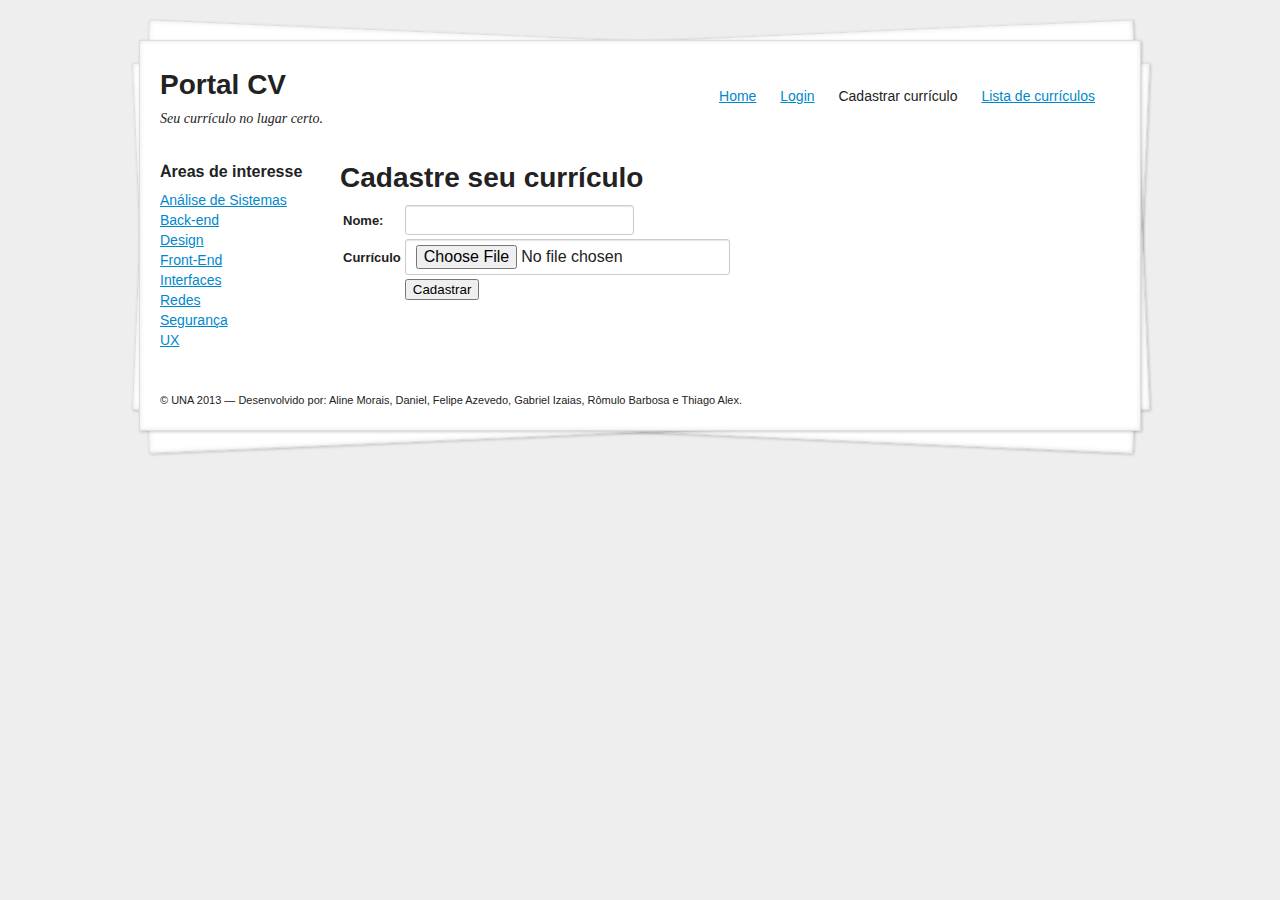
<file: cadastrar.html>
<!doctype html>
<html lang="pt-br">
<head>
    <meta charset="UTF-8">
    <title>Portal CV</title>
    <link rel="stylesheet" href="css/estilos.css">
    <script type="text/javascript" src="js/scripts.js"></script>
</head>
<body>
    <div id="tudo">
        <!-- CABEÇALHO -->
        <header id="cabecalho">
            <!-- LOGO -->
            <div id="logo">
                <h1><a href="index.html" title="Página Inicial">Portal CV</a></h1>
                <p id="subtitulo">Seu currículo no lugar certo.</p>
            </div>
            <!-- MENU -->
            <ul id="menu">
                <li class=""><a href="index.html">Home</a></li>
                <li class=""><a href="login.html">Login</a></li>
                <li class="selecionado"><a href="cadastrar.html">Cadastrar currículo</a></li>
                <li class=""><a href="lista.html">Lista de currículos</a></li>
            </ul>
        </header>
        <!-- CONTEÚDO PRINCIPAL -->
        <div id="meio">
            <div id="sidebar">
                <div class="sidebar-box">
                    <h2 class="sidebar-box-titulo">Áreas de interesse</h2>
                    <ul class="sidebar-box-lista">
                        <li><a href="#">Análise de Sistemas</a></li>
                        <li><a href="#">Back-end</a></li>
                        <li><a href="#">Design</a></li>
                        <li><a href="#">Front-End</a></li>
                        <li><a href="#">Interfaces</a></li>
                        <li><a href="#">Redes</a></li>
                        <li><a href="#">Segurança</a></li>
                        <li><a href="#">UX</a></li>
                    </ul>
                </div>
            </div>
            <div id="conteudo">
                <h1>Cadastre seu currículo</h1>
                <form action="listar.html" method="post" id="cadastrar" onsubmit="validar(event, this)">
                    <table>
                        <tr>
                            <td><label for="i-nome">Nome:</label></td>
                            <td><input type="text" name="nome" title="Nome" class="input"></td>
                        </tr>
                        <tr>
                            <td><label for="i-curriculo">Currículo</label></td>
                            <td><input type="file" class="input" title="Currículo"></td>
                        </tr>
                        <tr>
                            <td></td>
                            <td><input type="submit" value="Cadastrar"></td>
                        </tr>
                    </table>
                </form>
            </div>
        </div>
        <!-- RODAPE -->
        <footer id="rodape">
            <p>&copy; UNA 2013 &mdash; Desenvolvido por: Aline Morais, Daniel, Felipe Azevedo, Gabriel Izaias, Rômulo Barbosa e Thiago Alex.</p>
        </footer>
    </div>
</body>
</html>
</file>
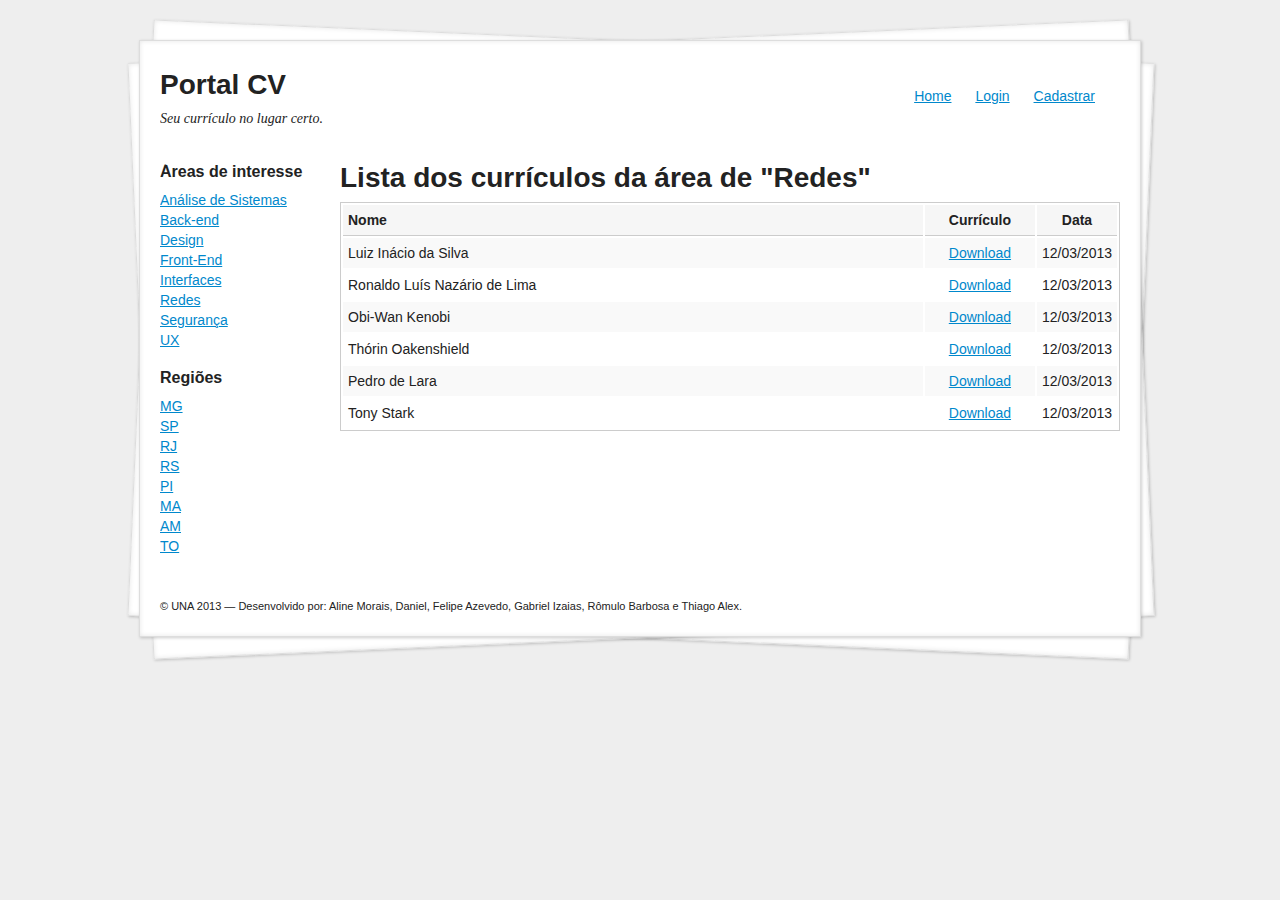
<file: lista-area.html>
<!doctype html>
<html lang="pt-br">
<head>
    <meta charset="UTF-8">
    <title>Portal CV</title>
    <link rel="stylesheet" href="css/estilos.css">
</head>
<body>
    <div id="tudo">
        <!-- CABEÇALHO -->
        <header id="cabecalho">
            <!-- LOGO -->
            <div id="logo">
                <h1><a href="index.html" title="Página Inicial">Portal CV</a></h1>
                <p id="subtitulo">Seu currículo no lugar certo.</p>
            </div>
            <!-- MENU -->
            <ul id="menu">
                <li class=""><a href="index.html">Home</a></li>
                <li class=""><a href="login.html">Login</a></li>
                <li class=""><a href="cadastrar.html">Cadastrar</a></li>
            </ul>
        </header>
        <!-- CONTEÚDO PRINCIPAL -->
        <div id="meio">
            <div id="sidebar">
                <div class="sidebar-box">
                    <h2 class="sidebar-box-titulo">Áreas de interesse</h2>
                    <ul class="sidebar-box-lista">
                        <li><a href="lista-area.html">Análise de Sistemas</a></li>
                        <li><a href="lista-area.html">Back-end</a></li>
                        <li><a href="lista-area.html">Design</a></li>
                        <li><a href="lista-area.html">Front-End</a></li>
                        <li><a href="lista-area.html">Interfaces</a></li>
                        <li><a href="lista-area.html">Redes</a></li>
                        <li><a href="lista-area.html">Segurança</a></li>
                        <li><a href="lista-area.html">UX</a></li>
                    </ul>
                </div>
                <div class="sidebar-box">
                    <h2 class="sidebar-box-titulo">Regiões</h2>
                    <ul class="sidebar-box-lista">
                        <li><a href="lista-regiao.html">MG</a></li>
                        <li><a href="lista-regiao.html">SP</a></li>
                        <li><a href="lista-regiao.html">RJ</a></li>
                        <li><a href="lista-regiao.html">RS</a></li>
                        <li><a href="lista-regiao.html">PI</a></li>
                        <li><a href="lista-regiao.html">MA</a></li>
                        <li><a href="lista-regiao.html">AM</a></li>
                        <li><a href="lista-regiao.html">TO</a></li>
                    </ul>
                </div>
            </div>
            <div id="conteudo">
                <h1>Lista dos currículos da área de "Redes"</h1>
                <table class="lista">
                    <thead>
                        <tr>
                            <th class="col-nome">Nome</th>
                            <th class="col-cv">Currículo</th>
                            <!-- <th class="col-areas">Áreas de interesse</th> -->
                            <th class="col-data">Data</th>
                        </tr>
                    </thead>
                    <tbody>
                        <tr>
                            <td class="col-nome">Luiz Inácio da Silva</td>
                            <td class="col-cv"><a href="#">Download</a></td>
                            <!-- <td class="col-areas">Back-end</td> -->
                            <td class="col-data">12/03/2013</td>
                        </tr>
                        <tr>
                            <td class="col-nome">Ronaldo Luís Nazário de Lima</td>
                            <td class="col-cv"><a href="#">Download</a></td>
                            <!-- <td class="col-areas">UX, Intefaces, Design</td> -->
                            <td class="col-data">12/03/2013</td>
                        </tr>
                        <tr>
                            <td class="col-nome">Obi-Wan Kenobi</td>
                            <td class="col-cv"><a href="#">Download</a></td>
                            <!-- <td class="col-areas">Design, Redes, Análise de Sistemas</td> -->
                            <td class="col-data">12/03/2013</td>
                        </tr>
                        <tr>
                            <td class="col-nome">Thórin Oakenshield</td>
                            <td class="col-cv"><a href="#">Download</a></td>
                            <!-- <td class="col-areas">Design, Front-end, Infra-estrutura</td> -->
                            <td class="col-data">12/03/2013</td>
                        </tr>
                        <tr>
                            <td class="col-nome">Pedro de Lara</td>
                            <td class="col-cv"><a href="#">Download</a></td>
                            <!-- <td class="col-areas">Design, UX</td> -->
                            <td class="col-data">12/03/2013</td>
                        </tr>
                        <tr>
                            <td class="col-nome">Tony Stark</td>
                            <td class="col-cv"><a href="#">Download</a></td>
                            <!-- <td class="col-areas">Redes, Segurança</td> -->
                            <td class="col-data">12/03/2013</td>
                        </tr>
                    </tbody>
                </table>
            </div>
        </div>
        <!-- RODAPE -->
        <footer id="rodape">
            <p>&copy; UNA 2013 &mdash; Desenvolvido por: Aline Morais, Daniel, Felipe Azevedo, Gabriel Izaias, Rômulo Barbosa e Thiago Alex.</p>
        </footer>
    </div>
    <script type="text/javascript" src="js/scripts.js"></script>
</body>
</html>
</file>
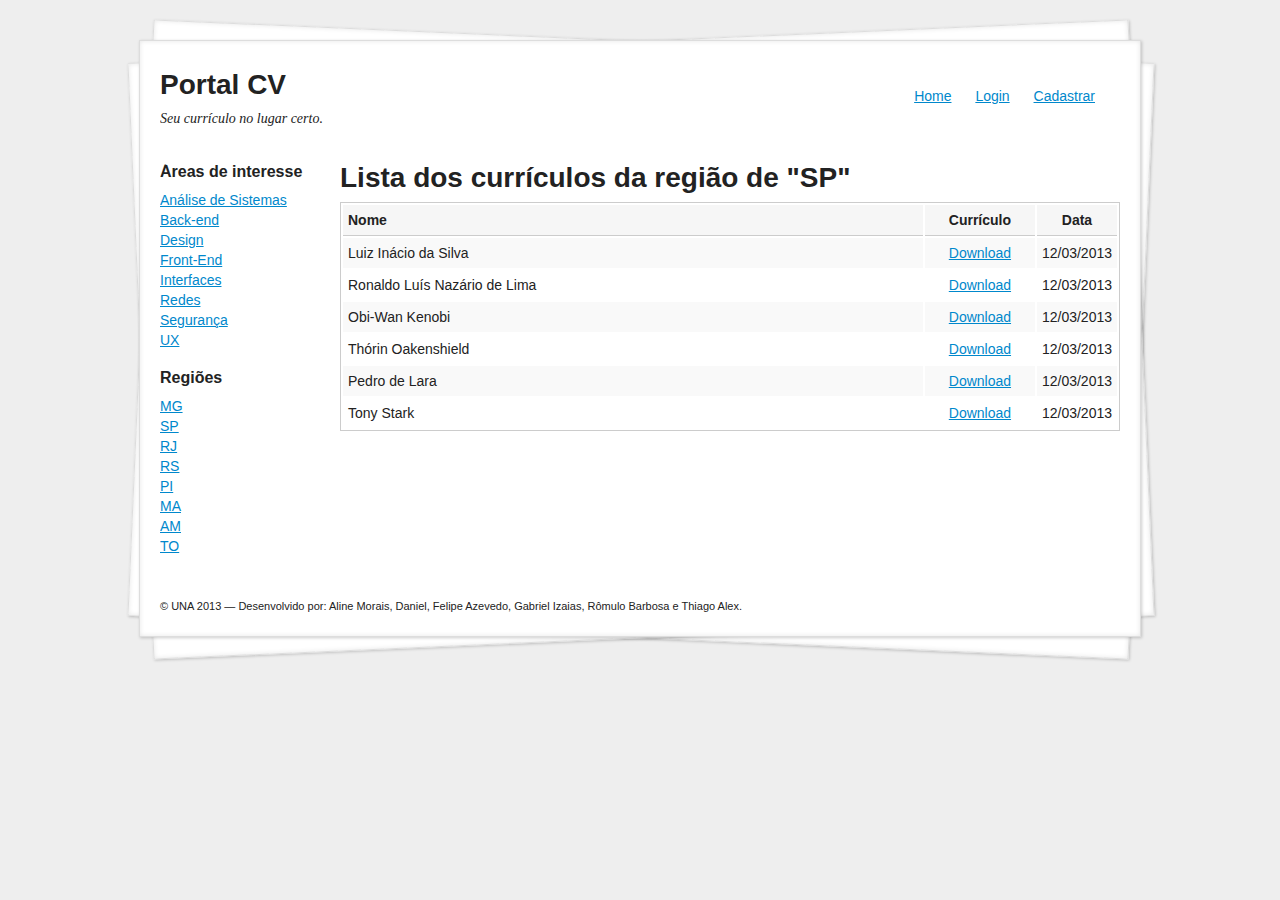
<file: lista-regiao.html>
<!doctype html>
<html lang="pt-br">
<head>
    <meta charset="UTF-8">
    <title>Portal CV</title>
    <link rel="stylesheet" href="css/estilos.css">
</head>
<body>
    <div id="tudo">
        <!-- CABEÇALHO -->
        <header id="cabecalho">
            <!-- LOGO -->
            <div id="logo">
                <h1><a href="index.html" title="Página Inicial">Portal CV</a></h1>
                <p id="subtitulo">Seu currículo no lugar certo.</p>
            </div>
            <!-- MENU -->
            <ul id="menu">
                <li class=""><a href="index.html">Home</a></li>
                <li class=""><a href="login.html">Login</a></li>
                <li class=""><a href="cadastrar.html">Cadastrar</a></li>
            </ul>
        </header>
        <!-- CONTEÚDO PRINCIPAL -->
        <div id="meio">
            <div id="sidebar">
                <div class="sidebar-box">
                    <h2 class="sidebar-box-titulo">Áreas de interesse</h2>
                    <ul class="sidebar-box-lista">
                        <li><a href="lista-area.html">Análise de Sistemas</a></li>
                        <li><a href="lista-area.html">Back-end</a></li>
                        <li><a href="lista-area.html">Design</a></li>
                        <li><a href="lista-area.html">Front-End</a></li>
                        <li><a href="lista-area.html">Interfaces</a></li>
                        <li><a href="lista-area.html">Redes</a></li>
                        <li><a href="lista-area.html">Segurança</a></li>
                        <li><a href="lista-area.html">UX</a></li>
                    </ul>
                </div>
                <div class="sidebar-box">
                    <h2 class="sidebar-box-titulo">Regiões</h2>
                    <ul class="sidebar-box-lista">
                        <li><a href="lista-regiao.html">MG</a></li>
                        <li><a href="lista-regiao.html">SP</a></li>
                        <li><a href="lista-regiao.html">RJ</a></li>
                        <li><a href="lista-regiao.html">RS</a></li>
                        <li><a href="lista-regiao.html">PI</a></li>
                        <li><a href="lista-regiao.html">MA</a></li>
                        <li><a href="lista-regiao.html">AM</a></li>
                        <li><a href="lista-regiao.html">TO</a></li>
                    </ul>
                </div>
            </div>
            <div id="conteudo">
                <h1>Lista dos currículos da região de "SP"</h1>
                <table class="lista">
                    <thead>
                        <tr>
                            <th class="col-nome">Nome</th>
                            <th class="col-cv">Currículo</th>
                            <!-- <th class="col-areas">Áreas de interesse</th> -->
                            <th class="col-data">Data</th>
                        </tr>
                    </thead>
                    <tbody>
                        <tr>
                            <td class="col-nome">Luiz Inácio da Silva</td>
                            <td class="col-cv"><a href="#">Download</a></td>
                            <!-- <td class="col-areas">Back-end</td> -->
                            <td class="col-data">12/03/2013</td>
                        </tr>
                        <tr>
                            <td class="col-nome">Ronaldo Luís Nazário de Lima</td>
                            <td class="col-cv"><a href="#">Download</a></td>
                            <!-- <td class="col-areas">UX, Intefaces, Design</td> -->
                            <td class="col-data">12/03/2013</td>
                        </tr>
                        <tr>
                            <td class="col-nome">Obi-Wan Kenobi</td>
                            <td class="col-cv"><a href="#">Download</a></td>
                            <!-- <td class="col-areas">Design, Redes, Análise de Sistemas</td> -->
                            <td class="col-data">12/03/2013</td>
                        </tr>
                        <tr>
                            <td class="col-nome">Thórin Oakenshield</td>
                            <td class="col-cv"><a href="#">Download</a></td>
                            <!-- <td class="col-areas">Design, Front-end, Infra-estrutura</td> -->
                            <td class="col-data">12/03/2013</td>
                        </tr>
                        <tr>
                            <td class="col-nome">Pedro de Lara</td>
                            <td class="col-cv"><a href="#">Download</a></td>
                            <!-- <td class="col-areas">Design, UX</td> -->
                            <td class="col-data">12/03/2013</td>
                        </tr>
                        <tr>
                            <td class="col-nome">Tony Stark</td>
                            <td class="col-cv"><a href="#">Download</a></td>
                            <!-- <td class="col-areas">Redes, Segurança</td> -->
                            <td class="col-data">12/03/2013</td>
                        </tr>
                    </tbody>
                </table>
            </div>
        </div>
        <!-- RODAPE -->
        <footer id="rodape">
            <p>&copy; UNA 2013 &mdash; Desenvolvido por: Aline Morais, Daniel, Felipe Azevedo, Gabriel Izaias, Rômulo Barbosa e Thiago Alex.</p>
        </footer>
    </div>
    <script type="text/javascript" src="js/scripts.js"></script>
</body>
</html>
</file>
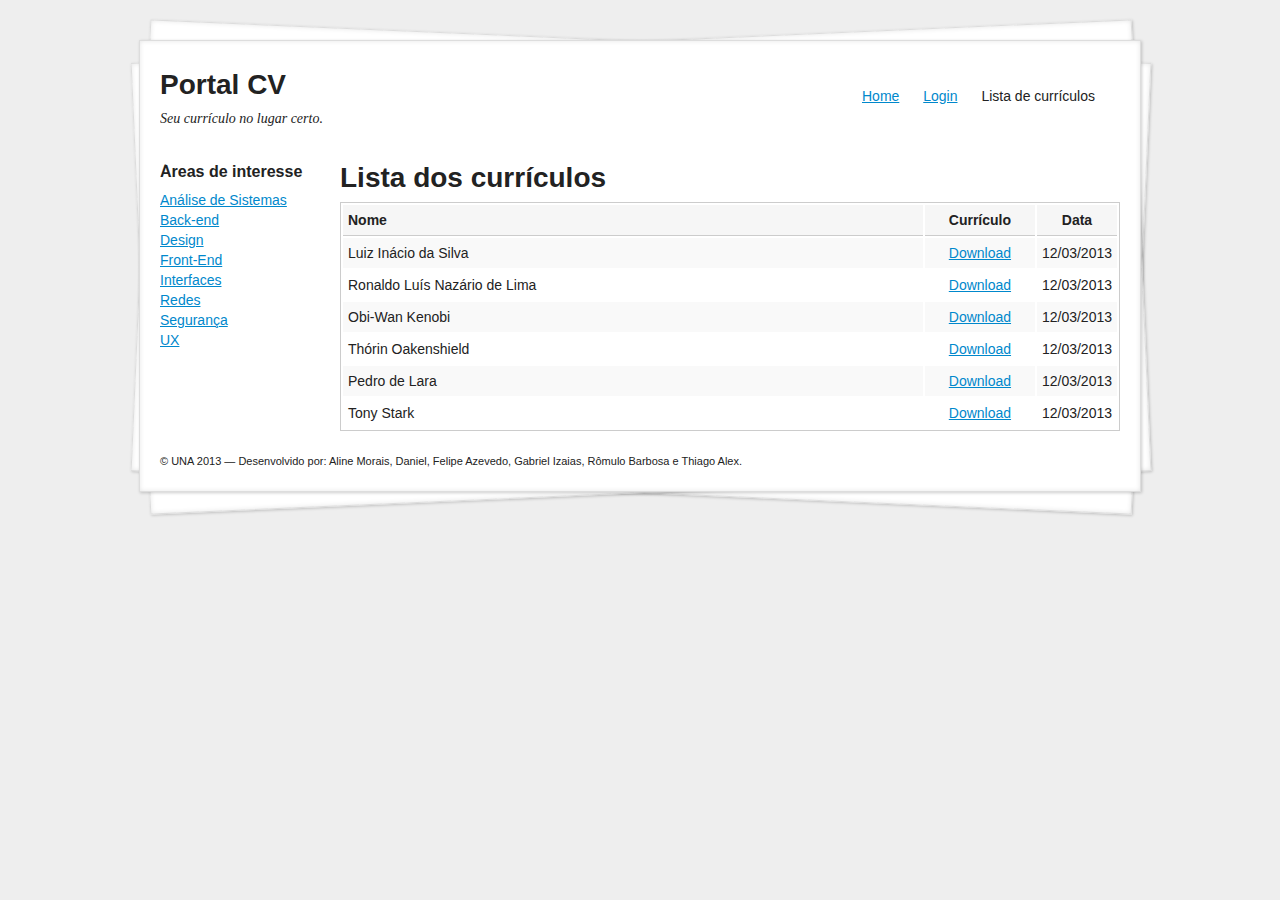
<file: lista.html>
<!doctype html>
<html lang="pt-br">
<head>
    <meta charset="UTF-8">
    <title>Portal CV</title>
    <link rel="stylesheet" href="css/estilos.css">
</head>
<body>
    <div id="tudo">
        <!-- CABEÇALHO -->
        <header id="cabecalho">
            <!-- LOGO -->
            <div id="logo">
                <h1><a href="index.html" title="Página Inicial">Portal CV</a></h1>
                <p id="subtitulo">Seu currículo no lugar certo.</p>
            </div>
            <!-- MENU -->
            <ul id="menu">
                <li class=""><a href="index.html">Home</a></li>
                <li class=""><a href="login.html">Login</a></li>
                <li class="selecionado"><a href="lista.html">Lista de currículos</a></li>
            </ul>
        </header>
        <!-- CONTEÚDO PRINCIPAL -->
        <div id="meio">
            <div id="sidebar">
                <div class="sidebar-box">
                    <h2 class="sidebar-box-titulo">Áreas de interesse</h2>
                    <ul class="sidebar-box-lista">
                        <li><a href="lista.html">Análise de Sistemas</a></li>
                        <li><a href="lista.html">Back-end</a></li>
                        <li><a href="lista.html">Design</a></li>
                        <li><a href="lista.html">Front-End</a></li>
                        <li><a href="lista.html">Interfaces</a></li>
                        <li><a href="lista.html">Redes</a></li>
                        <li><a href="lista.html">Segurança</a></li>
                        <li><a href="lista.html">UX</a></li>
                    </ul>
                </div>
            </div>
            <div id="conteudo">
                <h1>Lista dos currículos</h1>
                <table class="lista">
                    <thead>
                        <tr>
                            <th class="col-nome">Nome</th>
                            <th class="col-cv">Currículo</th>
                            <!-- <th class="col-areas">Áreas de interesse</th> -->
                            <th class="col-data">Data</th>
                        </tr>
                    </thead>
                    <tbody>
                        <tr>
                            <td class="col-nome">Luiz Inácio da Silva</td>
                            <td class="col-cv"><a href="#">Download</a></td>
                            <!-- <td class="col-areas">Back-end</td> -->
                            <td class="col-data">12/03/2013</td>
                        </tr>
                        <tr>
                            <td class="col-nome">Ronaldo Luís Nazário de Lima</td>
                            <td class="col-cv"><a href="#">Download</a></td>
                            <!-- <td class="col-areas">UX, Intefaces, Design</td> -->
                            <td class="col-data">12/03/2013</td>
                        </tr>
                        <tr>
                            <td class="col-nome">Obi-Wan Kenobi</td>
                            <td class="col-cv"><a href="#">Download</a></td>
                            <!-- <td class="col-areas">Design, Redes, Análise de Sistemas</td> -->
                            <td class="col-data">12/03/2013</td>
                        </tr>
                        <tr>
                            <td class="col-nome">Thórin Oakenshield</td>
                            <td class="col-cv"><a href="#">Download</a></td>
                            <!-- <td class="col-areas">Design, Front-end, Infra-estrutura</td> -->
                            <td class="col-data">12/03/2013</td>
                        </tr>
                        <tr>
                            <td class="col-nome">Pedro de Lara</td>
                            <td class="col-cv"><a href="#">Download</a></td>
                            <!-- <td class="col-areas">Design, UX</td> -->
                            <td class="col-data">12/03/2013</td>
                        </tr>
                        <tr>
                            <td class="col-nome">Tony Stark</td>
                            <td class="col-cv"><a href="#">Download</a></td>
                            <!-- <td class="col-areas">Redes, Segurança</td> -->
                            <td class="col-data">12/03/2013</td>
                        </tr>
                    </tbody>
                </table>
            </div>
        </div>
        <!-- RODAPE -->
        <footer id="rodape">
            <p>&copy; UNA 2013 &mdash; Desenvolvido por: Aline Morais, Daniel, Felipe Azevedo, Gabriel Izaias, Rômulo Barbosa e Thiago Alex.</p>
        </footer>
    </div>
    <script type="text/javascript" src="js/scripts.js"></script>
</body>
</html>
</file>
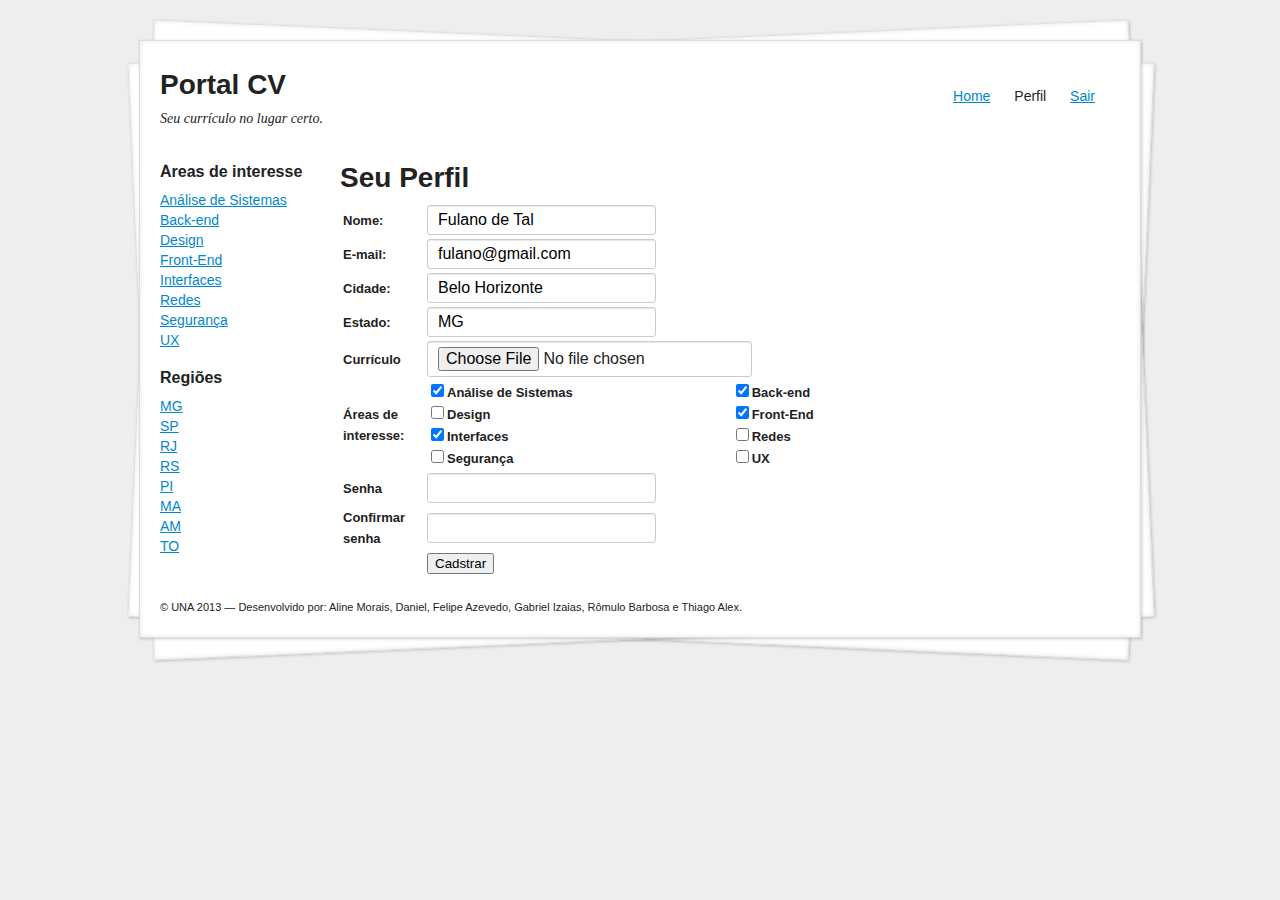
<file: perfil.html>
<!doctype html>
<html lang="pt-br">
<head>
    <meta charset="UTF-8">
    <title>Portal CV</title>
    <link rel="stylesheet" href="css/estilos.css">
    <script type="text/javascript" src="js/scripts.js"></script>
</head>
<body>
    <div id="tudo">
        <!-- CABEÇALHO -->
        <header id="cabecalho">
            <!-- LOGO -->
            <div id="logo">
                <h1><a href="index.html" title="Página Inicial">Portal CV</a></h1>
                <p id="subtitulo">Seu currículo no lugar certo.</p>
            </div>
            <!-- MENU -->
            <ul id="menu">
                <li class=""><a href="index.html">Home</a></li>
                <li class="selecionado"><a href="perfil.html">Perfil</a></li>
                <li class=""><a href="index.html">Sair</a></li>

            </ul>
        </header>
        <!-- CONTEÚDO PRINCIPAL -->
        <div id="meio">
            <div id="sidebar">
                <div class="sidebar-box">
                    <h2 class="sidebar-box-titulo">Áreas de interesse</h2>
                    <ul class="sidebar-box-lista">
                        <li><a href="lista-area.html">Análise de Sistemas</a></li>
                        <li><a href="lista-area.html">Back-end</a></li>
                        <li><a href="lista-area.html">Design</a></li>
                        <li><a href="lista-area.html">Front-End</a></li>
                        <li><a href="lista-area.html">Interfaces</a></li>
                        <li><a href="lista-area.html">Redes</a></li>
                        <li><a href="lista-area.html">Segurança</a></li>
                        <li><a href="lista-area.html">UX</a></li>
                    </ul>
                </div>
                <div class="sidebar-box">
                    <h2 class="sidebar-box-titulo">Regiões</h2>
                    <ul class="sidebar-box-lista">
                        <li><a href="lista-regiao.html">MG</a></li>
                        <li><a href="lista-regiao.html">SP</a></li>
                        <li><a href="lista-regiao.html">RJ</a></li>
                        <li><a href="lista-regiao.html">RS</a></li>
                        <li><a href="lista-regiao.html">PI</a></li>
                        <li><a href="lista-regiao.html">MA</a></li>
                        <li><a href="lista-regiao.html">AM</a></li>
                        <li><a href="lista-regiao.html">TO</a></li>
                    </ul>
                </div>
            </div>
            <div id="conteudo">
                <h1>Seu Perfil</h1>
                <form action="listar.html" method="post" id="cadastrar" onsubmit="validar(event, this)">
                    <table>
                        <tr>
                            <td class="col-label"><label for="i-nome">Nome:</label></td>
                            <td class="col-input"><input type="text" name="nome" title="Nome" class="input" value="Fulano de Tal"></td>
                        </tr>
                        <tr>
                            <td><label for="i-email">E-mail:</label></td>
                            <td><input type="text" name="email" title="E-mail" class="input" value="fulano@gmail.com"></td>
                        </tr>
                        <tr>
                            <td><label for="i-cidade">Cidade:</label></td>
                            <td><input type="text" name="cidade" title="Cidade" class="input" value="Belo Horizonte"></td>
                        </tr>
                        <tr>
                            <td><label for="i-estado">Estado:</label></td>
                            <td><input type="text" name="estado" title="Estado" class="input" value="MG"></td>
                        </tr>
                        <tr>
                            <td><label for="i-curriculo">Currículo</label></td>
                            <td><input type="file" class="input" title="Currículo"></td>
                        </tr>
                        <tr>
                            <td><label for="i-estado">Áreas de interesse:</label></td>
                            <td>
                                <ul class="lista-areas">
                                    <li><input type="checkbox" name="area" value="area-1" id="area-1" checked><label for="area-1">Análise de Sistemas</label></li>
                                    <li><input type="checkbox" name="area" value="area-2" id="area-2" checked><label for="area-2">Back-end</label></li>
                                    <li><input type="checkbox" name="area" value="area-3" id="area-3"><label for="area-3">Design</label></li>
                                    <li><input type="checkbox" name="area" value="area-4" id="area-4" checked><label for="area-4">Front-End</label></li>
                                    <li><input type="checkbox" name="area" value="area-5" id="area-5" checked><label for="area-5">Interfaces</label></li>
                                    <li><input type="checkbox" name="area" value="area-6" id="area-6"><label for="area-6">Redes</label></li>
                                    <li><input type="checkbox" name="area" value="area-7" id="area-7"><label for="area-7">Segurança</label></li>
                                    <li><input type="checkbox" name="area" value="area-8" id="area-8"><label for="area-8">UX</label></li>
                                </ul>
                            </td>
                        </tr>
                        <tr>
                            <td><label for="i-curriculo">Senha</label></td>
                            <td><input type="password" class="input" title="Senha"></td>
                        </tr>
                        <tr>
                            <td><label for="i-curriculo">Confirmar senha</label></td>
                            <td><input type="password" class="input" title="Confirmar senha"></td>
                        </tr>
                        <tr>
                            <td></td>
                            <td><input type="submit" value="Cadstrar"></td>
                        </tr>
                    </table>
                </form>
            </div>
        </div>
        <!-- RODAPE -->
        <footer id="rodape">
            <p>&copy; UNA 2013 &mdash; Desenvolvido por: Aline Morais, Daniel, Felipe Azevedo, Gabriel Izaias, Rômulo Barbosa e Thiago Alex.</p>
        </footer>
    </div>
</body>
</html>
</file>
<file: css/estilos.css>
/* GERAL */
body {
    margin: 0;
    padding: 0;
    background: #eee;
    color: #222;
    font-family: 'Hevetica Neue', Helvetica, Arial, sans-serif;
    font-size: 14px;
    line-height: 20px;
}
h1,
h2,
h3,
h4,
h5,
h6 {
    margin: 0 0 10px;
    line-height: 1;
}
p {
    margin: 0 0 15px;
}
a,
a:visited {
    color: #08c;
}
label {
    font-weight: bold;
    font-size: 13px;
}

/* Formulários */
.input {
    padding: 5px 10px;
    border: 1px solid #ccc;
    font-size: 16px;
    border-radius: 3px;
    box-shadow: inset 0 1px 1px rgba(0, 0, 0, .1);
}

#tudo {
    position: relative;
    width: 960px;
    margin: 40px auto 0;
    padding: 20px;
}

/**
 * Esse é o efeito do papel que aparece nos browsers mais novos, como o Google Chrome.
 * Não se preocupem em entender o que ele faz, nem eu sei direito hehe.
 */
#tudo,
#tudo:before,
#tudo:after {
    background: #fff;
    border: solid 1px #ddd;
    box-shadow: inset 0 0 5px rgba(0,0,0,0.1),
                1px 1px 3px rgba(0,0,0,0.2);
}
#tudo:before,
#tudo:after {
    content: "";
    position: absolute;
    left: 0;
    top: 0;
    width: 100%;
    height: 100%;
    -webkit-transform: rotateZ(2.5deg);
    -o-transform: rotate(2.5deg);
    transform: rotateZ(2.5deg);
    z-index: -1;
}
#tudo:after {
    -webkit-transform: rotateZ(-2.5deg);
    -o-transform: rotate(-2.5deg);
    transform: rotateZ(-2.5deg);
}

/* CABEÇALHO */
#cabecalho {
    padding: 10px 0 0;
    overflow: hidden;
    margin-bottom: 20px;
}
#logo {
    float: left;
    margin: 0 0 15px;
}
#logo h1 {
    margin: 0 0 10px;
}
#logo a {
    color: #222;
    text-decoration: none;
}
#subtitulo {
    font-family: Georgia, serif;
    font-style: italic;
    margin: 0;
}
#menu {
    float: right;
    margin: 15px;
    padding: 0;
}
#menu li {
    display: inline;
    margin: 0 10px;
}
#menu li.selecionado a {
    color: #222;
    text-decoration: none;
}

/* CONTEÚDO */
#meio {
    margin-bottom: 20px;
    overflow: hidden;
}
#conteudo {
    float: right;
    width: 780px;
}

.lista {
    width: 100%;
    border: 1px solid #ccc;
}
.lista thead th {
    border-bottom: 1px solid #ccc;
    background: #f6f6f6;
}
.lista th {
    padding: 5px;
    text-align: left;
}
.lista td {
    padding: 5px;
    vertical-align: middle;

}
.lista .col-cv {
    text-align: center;
    width: 100px;
}
.lista .col-areas {
    font-size: 13px;
    width: 140px;
}
.lista .col-data {
    text-align: center;
    /*font-size: 13px;*/
    width: 70px;
}
.lista tbody tr:nth-of-type(odd) td {
    background: #f9f9f9;
}
.col-label {
    width: 80px;
}
.lista-areas {
    margin: 0;
    padding: 0;
    list-style: none;
    overflow: hidden;
}
.lista-areas li {
    width: 48%;
    float: left;
}

/* BARRA LATERAL */
#sidebar {
    float: left;
    width: 150px;
    /*border: solid 1px red;*/
}
.sidebar-box {
    margin-bottom: 20px;
    overflow: hidden;
}
.sidebar-box-titulo {
    margin: 0 0 10px;
    font-size: 16px;
}
.sidebar-box-lista {
    margin: 0;
    padding: 0;
}

/* RODAPÉ */
#rodape {
    font-size: 11px;
}
#rodape p {
    margin: 0;
}
</file>
